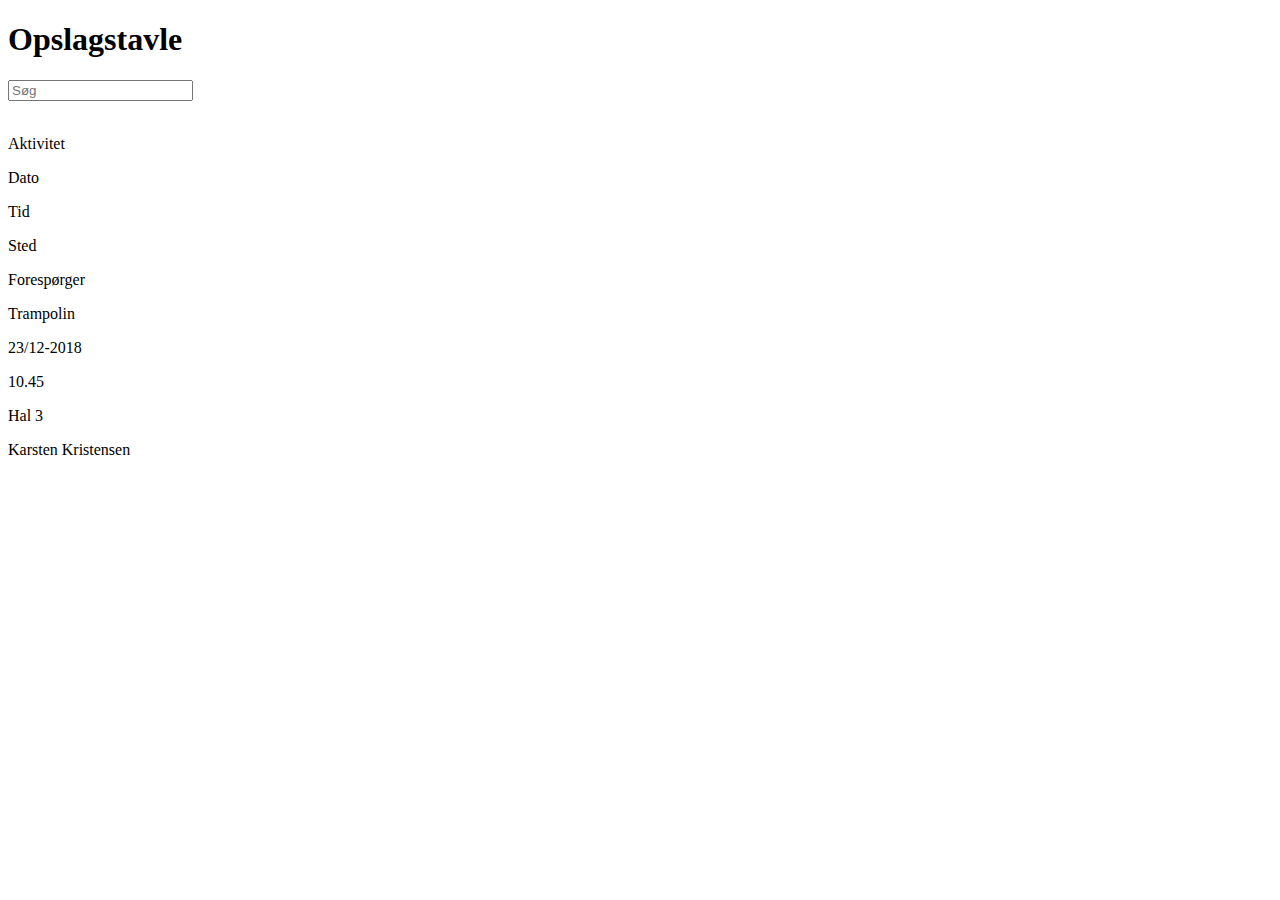
<file: src/main/resources/templates/board.html>
<!DOCTYPE html>
<html lang="en" xmlns:th="http://www.thymeleaf.org/">
<head>
    <meta charset="UTF-8"/>
    <title>Opslagstavle</title>
    <th:block th:include="fragments/head :: headInclude"/>
    <th:block th:include="fragments/to_top :: to_top"/>
</head>
<body>
<nav th:replace="fragments/navbar :: navbar"></nav>

<div class="container">
    <div class="row">
        <h1 class="col-md-12 text-center board-header">Opslagstavle</h1>
    </div>
    <div class="container">
            <div class="row search-row col-md-1 offset-md-9">
                <input type="text" class="search-box" id="search-box" onkeyup="searchFunction()" placeholder="Søg"/>
            </div><br/>
        <!--Header row-->
        <div class="container">
            <div class="row text-center board-row-header">
                <div class="col-md-2">
                    <p class="first-row-item">Aktivitet</p>
                </div>
                <div class="col-md-2">
                    <p>Dato</p>
                </div>
                <div class="col-md-2">
                    <p>Tid</p>
                </div>
                <div class="col-md-3">
                    <p>Sted</p>
                </div>
                <div class="col-md-3">
                    <p>Forespørger</p>
                </div>
            </div>
        </div>

        <!--Request list-->
        <div class="container" id="request-list">
            <div class="hover-effect board-row" th:each="request : ${requestList}">
                <a th:href="@{'/request/'+ ${request.getId()}+ '?accept'}">
                    <div class="row text-center board-row-inner">
                        <p class="col-md-2 board-request-text truncate" th:text="${request.getActivity()}">Trampolin</p>
                        <p class="col-md-2 board-request-text" th:text="${#strings.substring(request.getDate(),8,10)} + '-' +${#strings.substring(request.getDate(),5,7)} + '-' + ${#strings.substring(request.getDate(),0,4)}">23/12-2018</p>
                        <p class="col-md-2 board-request-text" th:text="${request.getTime()}">10.45</p>
                        <p class="col-md-3 board-request-text" th:text="${request.getLocation()}">Hal 3</p>
                        <p class="col-md-3 board-request-text" th:text="${request.requester.getFirstName()} + ' '  +${request.requester.getLastName()}">Karsten Kristensen</p>
                    </div>
                </a>
            </div>
        </div>
    </div>

</div>
<script>
    $(document).ready(function() {
        $('.truncate').each(function(i, obj) {
            var length = 15;
            var string = obj.innerHTML;
            if(string.length > length){
                var truncatedString = string.substring(0,length) + "...";
                obj.innerHTML = truncatedString;
            }
        });
    });
</script>
</body>
</html>
</file>
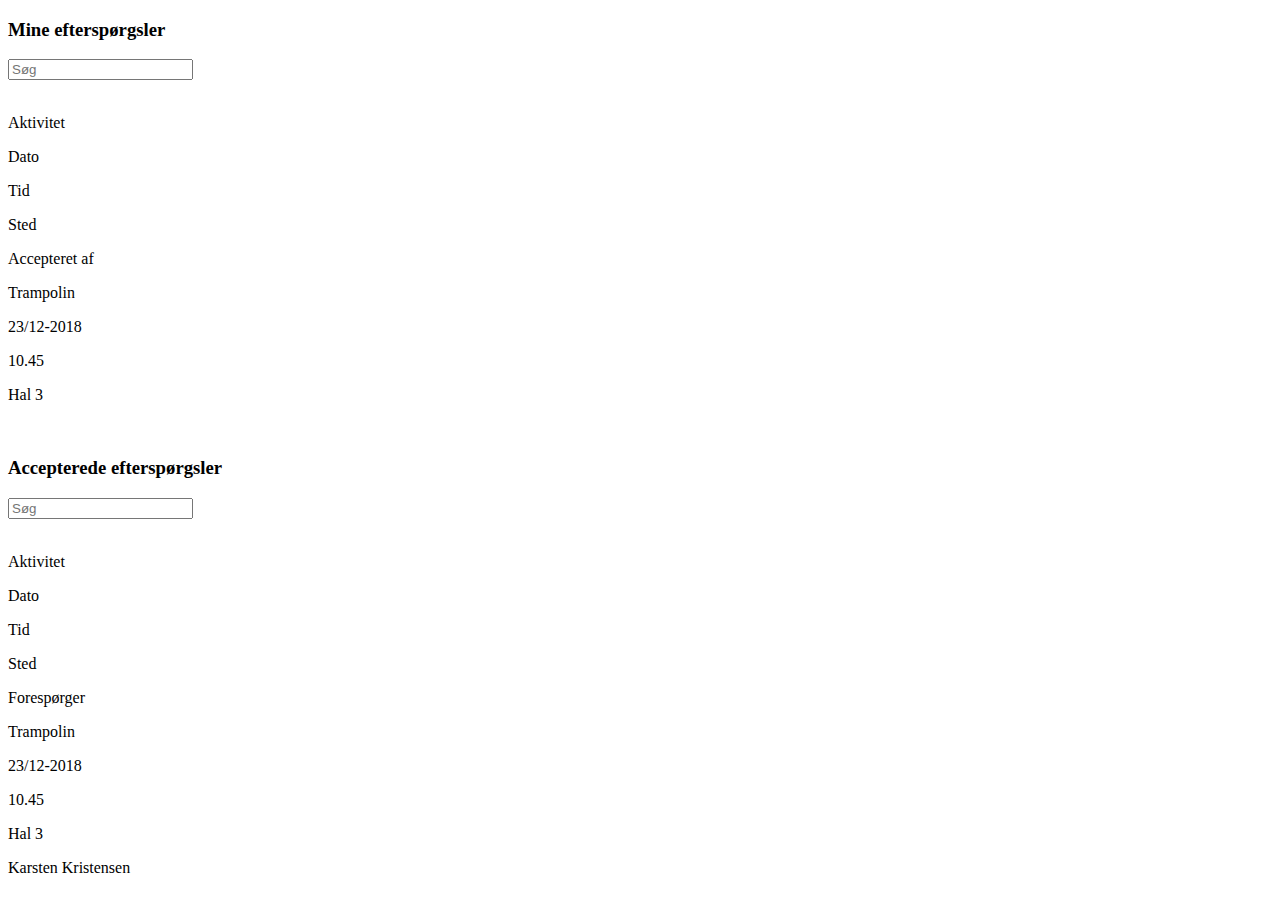
<file: src/main/resources/templates/my_page.html>
<!DOCTYPE html>
<html lang="en" xmlns:th="http://www.thymeleaf.org/">
<head>
    <meta charset="UTF-8"/>
    <title>Min side</title>
    <th:block th:include="fragments/head :: headInclude"/>
    <th:block th:include="fragments/to_top :: to_top"/>
</head>
<body>
<nav th:replace="fragments/navbar :: navbar"></nav>

<div class="container">
    <div class="row">
        <h3 class="col-md-12 text-center board-header">Mine efterspørgsler</h3>
    </div>

    <div class="container">
        <div class="row search-row col-md-1 offset-md-9">
            <input type="text" class="search-box" id="search-box" onkeyup="searchFunction()" placeholder="Søg"/>
        </div><br/>
        <!--Header row-->
        <div class="container">
            <div class="row text-center board-row-header">
                <div class="col-md-2">
                    <p class="first-row-item">Aktivitet</p>
                </div>
                <div class="col-md-2">
                    <p>Dato</p>
                </div>
                <div class="col-md-2">
                    <p>Tid</p>
                </div>
                <div class="col-md-3">
                    <p>Sted</p>
                </div>
                <div class="col-md-3">
                    <p>Accepteret af</p>
                </div>
            </div>
        </div>

        <!--Request list-->
        <div class="container" id="request-list">
            <div class="hover-effect board-row" th:each="myRequest : ${myRequestsList}">
                <a th:href="@{'/request/edit/'+ ${myRequest.getId()} + '?update'} ">
                    <div class="row text-center board-row-inner">
                        <p class="col-md-2 board-request-text truncate" th:text="${myRequest.getActivity()}">Trampolin</p>
                        <p class="col-md-2 board-request-text" th:text="${#strings.substring(myRequest.getDate(),8,10)} + '-' +${#strings.substring(myRequest.getDate(),5,7)} + '-' + ${#strings.substring(myRequest.getDate(),0,4)}">23/12-2018</p>
                        <p class="col-md-2 board-request-text" th:text="${myRequest.getTime()}">10.45</p>
                        <p class="col-md-3 board-request-text truncate2" th:text="${myRequest.getLocation()}">Hal 3</p>
                        <p class="col-md-3 board-request-text" th:text="${myRequest.assignee != null} ? ${myRequest.assignee.getFirstName()} + ' ' +${myRequest.assignee.getLastName()} : 'Ingen'"></p>
                    </div>
                </a>
            </div>
        </div>
    </div>
    <br/>
    <div class="row">
        <h3 class="col-md-12 text-center board-header">Accepterede efterspørgsler</h3>
    </div>
    <div class="container">
        <div class="row search-row col-md-1 offset-md-9">
            <input type="text" class="search-box" id="search-box2" onkeyup="searchFunction2()" placeholder="Søg"/>
        </div><br/>
        <!--Header row-->
        <div class="container">
            <div class="row text-center board-row-header">
                <div class="col-md-2">
                    <p class="first-row-item">Aktivitet</p>
                </div>
                <div class="col-md-2">
                    <p>Dato</p>
                </div>
                <div class="col-md-2">
                    <p>Tid</p>
                </div>
                <div class="col-md-3">
                    <p>Sted</p>
                </div>
                <div class="col-md-3">
                    <p>Forespørger</p>
                </div>
            </div>
        </div>

        <!--Request list-->
        <div class="container" id="request-list2">
            <div class="hover-effect board-row" th:each="request : ${acceptedRequestsList}">
                <a th:href="@{'/request/'+ ${request.getId()}} ">
                    <div class="row text-center board-row-inner">
                        <p class="col-md-2 board-request-text truncate" th:text="${request.getActivity()}">Trampolin</p>
                        <p class="col-md-2 board-request-text" th:text="${#strings.substring(request.getDate(),8,10)} + '-' +${#strings.substring(request.getDate(),5,7)} + '-' + ${#strings.substring(request.getDate(),0,4)}">23/12-2018</p>
                        <p class="col-md-2 board-request-text" th:text="${request.getTime()}">10.45</p>
                        <p class="col-md-3 board-request-text truncate2" th:text="${request.getLocation()}">Hal 3</p>
                        <p class="col-md-3 board-request-text" th:text="${request.requester.getFirstName()} + ' '  +${request.requester.getLastName()}">Karsten Kristensen</p>
                    </div>
                </a>
            </div>
        </div>
    </div>


</div>

<script>
    $(document).ready(function() {
        $('.truncate').each(function(i, obj) {
            var length = 15;
            var string = obj.innerHTML;
            if(string.length > length){
                var truncatedString = string.substring(0,length) + "...";
                obj.innerHTML = truncatedString;
            }
        });
        $('.truncate2').each(function(i, obj) {
            var length = 25;
            var string = obj.innerHTML;
            if(string.length > length){
                var truncatedString = string.substring(0,length) + "...";
                obj.innerHTML = truncatedString;
            }
        });
    });
</script>
</body>
</html>
</file>
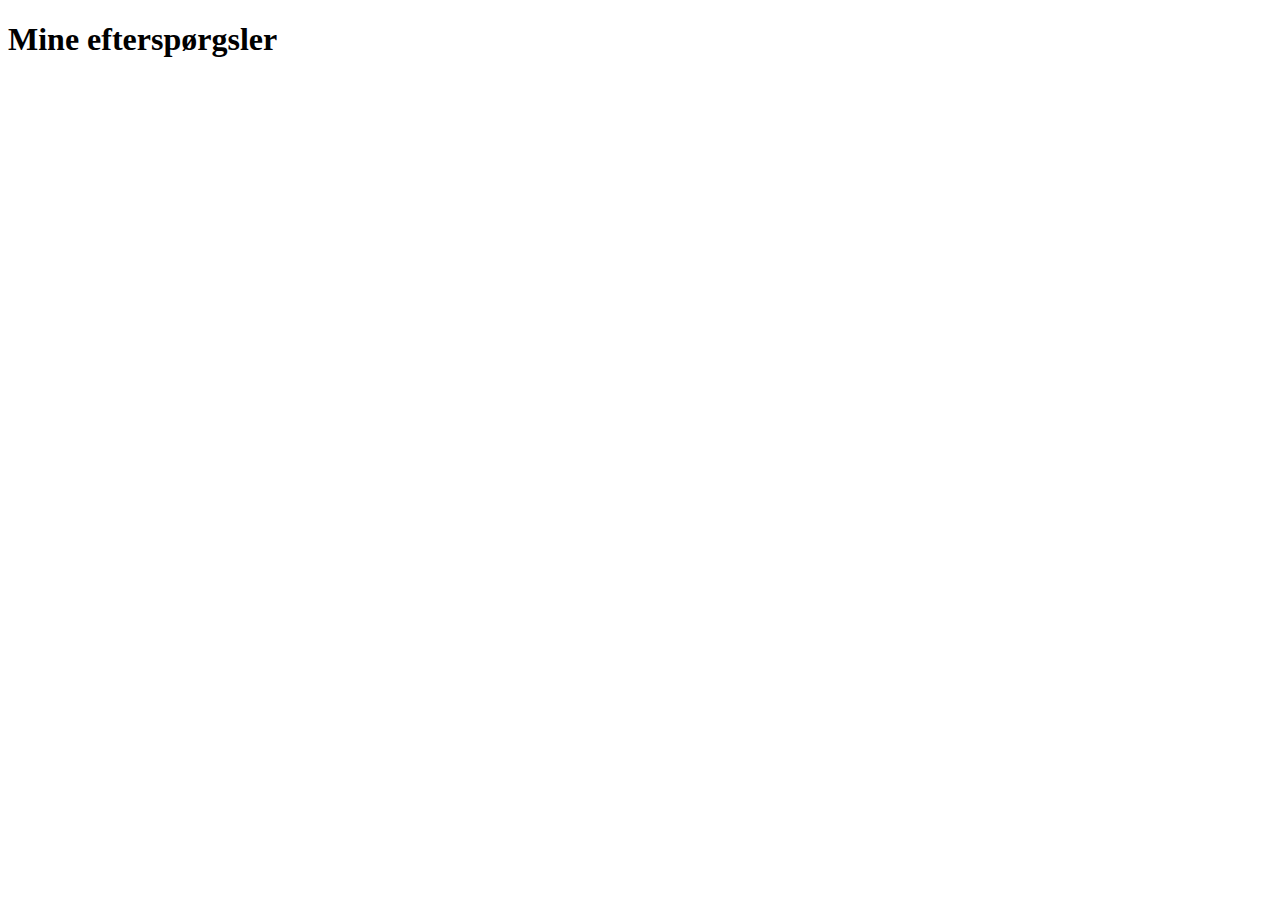
<file: src/main/resources/templates/my_requests.html>
<!DOCTYPE html>
<html lang="en" xmlns:th="http://www.thymeleaf.org/">
<head>
    <meta charset="UTF-8"/>
    <title>Title</title>
    <th:block th:include="fragments/head :: headInclude"/>
</head>
<body>
<nav th:replace="fragments/navbar :: navbar"></nav>

<div class="container">
    <div class="row">
        <h1 class="col-md-12 text-center board-header">Mine efterspørgsler</h1>
    </div>

</div>


</body>
</html>
</file>
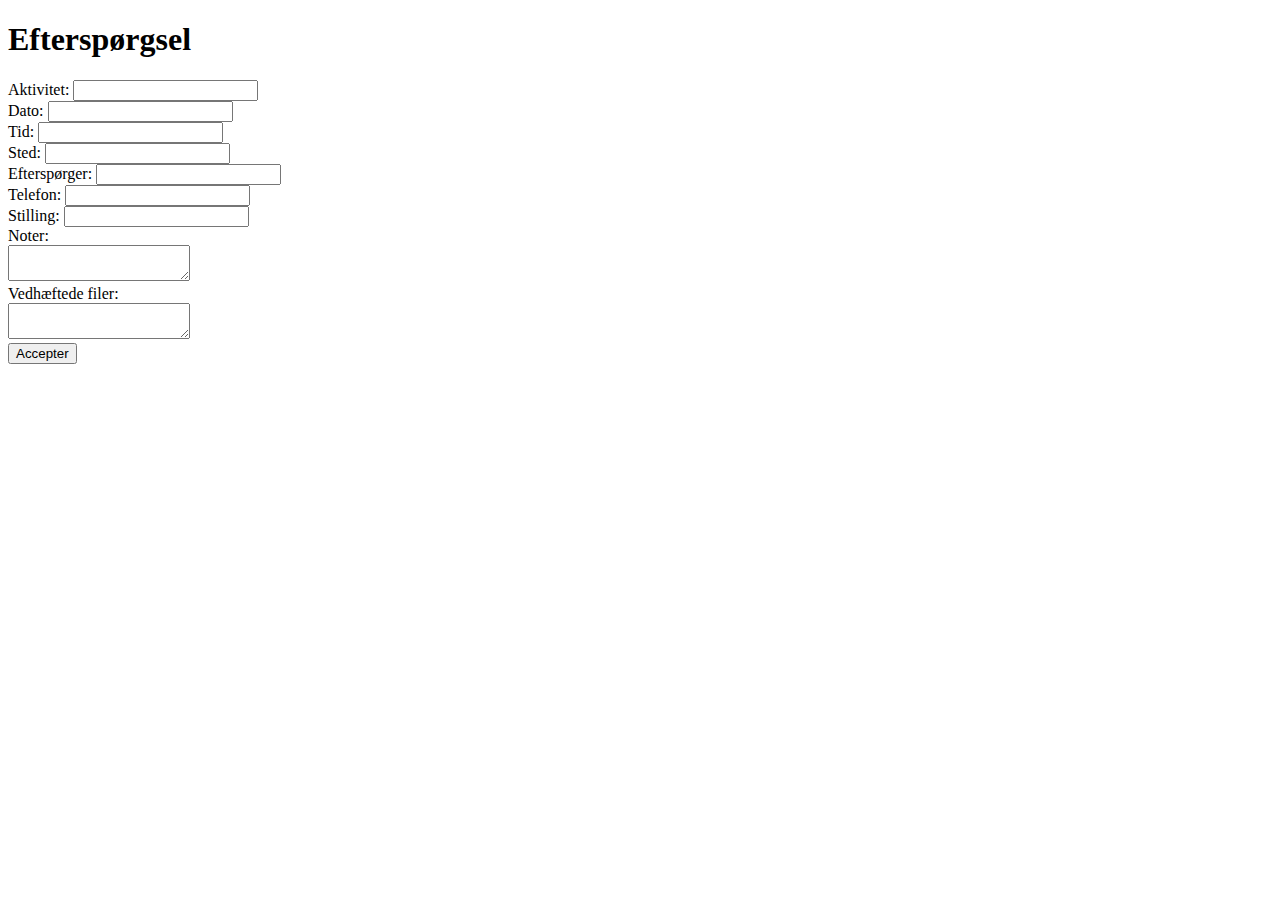
<file: src/main/resources/templates/request.html>
<!DOCTYPE html>
<html lang="en" xmlns:th="http://www.thymeleaf.org/">
<head>
    <meta charset="UTF-8"/>
    <title>Efterspørgsel</title>
    <th:block th:include="fragments/head :: headInclude"/>
</head>
<body>
<nav th:replace="fragments/navbar :: navbar"></nav>

<div class="container">
    <div class="row">
        <h1 class="request-header col-md-7 text-center">Efterspørgsel</h1>
    </div>
    <div class="container">
        <div class="container col-md-7">
            <div class="row">
                <div class="col-md-12">
                    <label class="request-label col-md-3">Aktivitet:</label>
                    <input class="request-input col" type="text" th:value="${request.activity}" readonly="readonly"/>
                </div>
            </div>
            <div class="row">
                <div class="col-md-12">
                    <label class="request-label col-md-3">Dato:</label>
                    <input class="request-input col" th:value="${#strings.substring(request.getDate(),8,10)} + '-' +${#strings.substring(request.getDate(),5,7)} + '-' + ${#strings.substring(request.getDate(),0,4)}" readonly="readonly"/>
                </div>
            </div>
            <div class="row">
                <div class="col-md-12">
                    <label class="request-label col-md-3">Tid:</label>
                    <input class="request-input col" type="text" th:value="${request.time}" readonly="readonly"/>
                </div>
            </div>
            <div class="row">
                <div class="col-md-12">
                    <label class="request-label col-md-3">Sted:</label>
                    <input class="request-input col" type="text" th:value="${request.location}" readonly="readonly"/>
                </div>
            </div>
            <div class="row">
                <div class="col-md-12">
                    <label class="request-label col-md-3">Efterspørger:</label>
                    <input class="request-input col" type="text" th:value="${request.requester.getFirstName()} + ' ' + ${request.requester.getLastName()}" readonly="readonly"/>
                </div>
            </div>
            <div class="row">
                <div class="col-md-12">
                    <label class="request-label col-md-3">Telefon:</label>
                    <input class="request-input col" type="text" th:value="${request.phone}" readonly="readonly"/>
                </div>
            </div>
            <div class="row">
                <div class="col-md-12">
                    <label class="request-label col-md-3">Stilling:</label>
                    <input class="request-input col" type="text" th:value="${request.wantedRole}" readonly="readonly"/>

                </div>
            </div>
        </div>

        <div class="container request-box-container col-md-9">
            <div class="row">
                <div class="col notes-box">
                    <div class="row">
                        <label class="request-label request-box-label">Noter:</label>
                    </div>
                    <div class="row">
                        <textarea class="request-input request-box col" th:text="${request.note}" readonly="readonly"></textarea>
                    </div>
                </div>
                <div class="col">
                    <div class="row">
                        <label class="request-label request-box-label">Vedhæftede filer:</label>
                    </div>
                    <div class="row">
                        <textarea class="request-input request-box col" readonly="readonly"></textarea>
                    </div>
                </div>
            </div>
        </div>
        <div class="container">
            <div class="row button-row">
                <button class="ok-button request-button" th:if="${param.accept} and ${request.getRequester().getEmail() != #authentication.getName()}" onclick="accept()">Accepter</button>
            </div>
        </div>
    </div>

</div>
<script type="text/javascript" th:inline="javascript">
    function accept() {
        var username = [[${#authentication.getName()}]];
        var requestId = [[${request.getId()}]];

        $.ajax({
            url: "/request/accept/" + requestId,
            method: "put",
            data: {
                email: username,
            },

            success: function (resp) {
                if(resp === "accepted"){
                    window.location.href = "/myPage";
                }
            }


        });

    }
</script>

</body>
</html>
</file>
